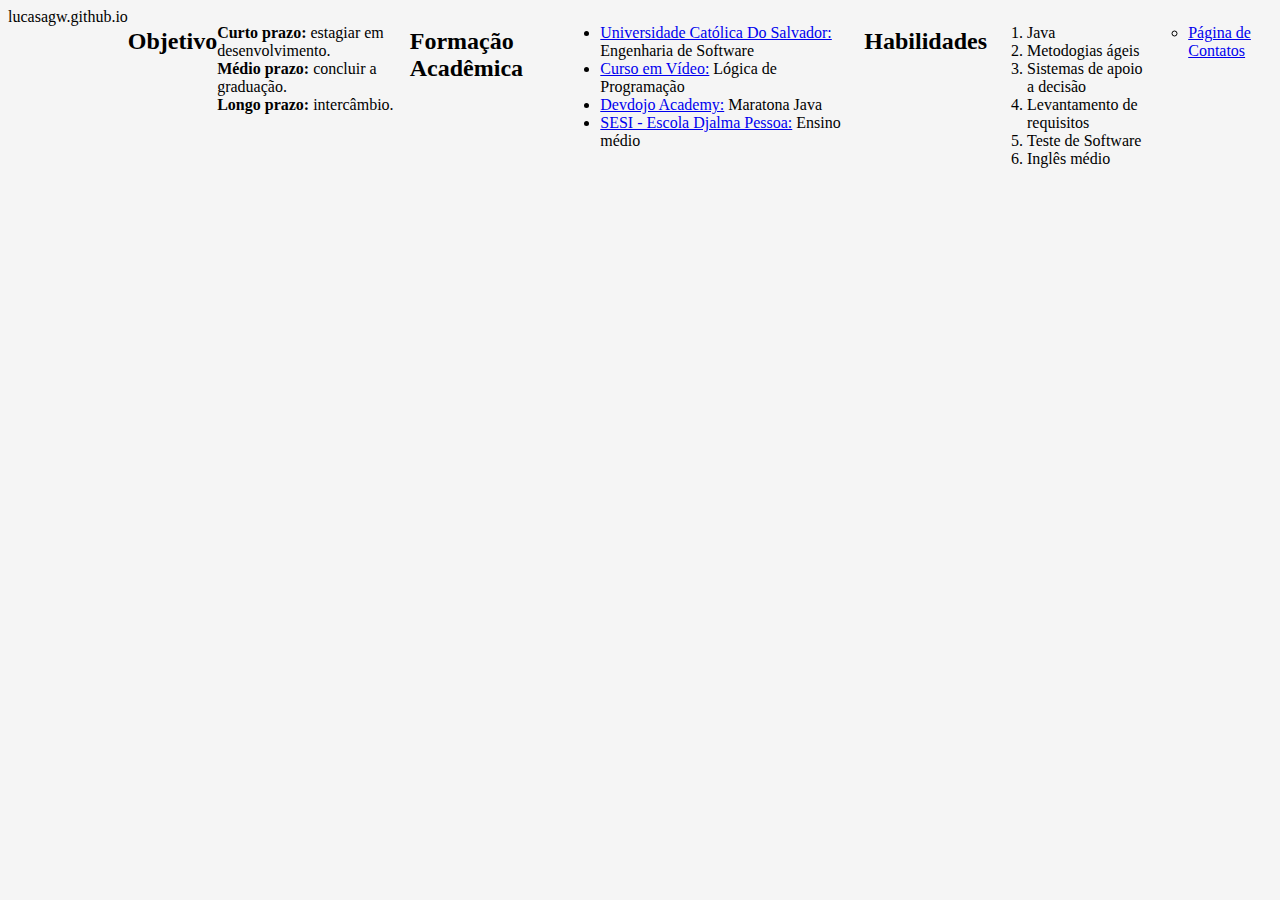
<file: index.html>
<!DOCTYPE html>
<html lang="pt-br">
<head>
    <meta charset="UTF-8">
    <meta http-equiv="X-UA-Compatible" content="IE=edge">
    <meta name="viewport" content="width=device-width, initial-scale=1.0">
    <title>lucasagw - Aluno, StartUp, DevJr</title>
    <link rel="shortcut icon" href="favicon.ico" type="image/x-icon">
    <link rel="stylesheet" href="style.css">   
</head>
<body onload="javascript:welcome()>
    <main>
      <h1><a href="https://lucasagw.github.io/">lucasagw.github.io</a></h1>
      <h2>Objetivo</h2>
      <p><strong>Curto prazo:</strong> estagiar em desenvolvimento.<br><strong>Médio prazo:</strong> concluir a graduação.<br><strong>Longo prazo:</strong> intercâmbio.</p>
      <h2>Formação Acadêmica</h2>
      <ul type="disc">
          <li> <a href="https://www.ucsal.br/" target="_blank" rel="next" hreflang="pt-br">Universidade Católica Do Salvador:</a> Engenharia de Software</li>
          <li><a href="https://www.cursoemvideo.com/" target="_blank" rel="next" hreflang="pt-br" >Curso em Vídeo:</a> Lógica de Programação</li>
          <li> <a href="https://devdojo.academy/" target="_blank" rel="next" hreflang="pt-br">Devdojo Academy:</a> Maratona Java</li>
          <li><a href="http://sesi.fieb.org.br/sesiescola/nossas-escolas/salvador-piat%C3%A3/" target="_blank" rel="next" hreflang="pt-br">SESI - Escola Djalma Pessoa:</a> Ensino médio</li>
      </ul>
      <h2>Habilidades</h2>
      <ol type="1">
          <li>Java</li>
          <li>Metodogias ágeis</li>
          <li>Sistemas de apoio a decisão</li>
          <li>Levantamento de requisitos</li>
          <li>Teste de Software</li>
          <li>Inglês médio</li>
      </ol>
      <ul type="circle">
         <li><a href="contatos.html" target="_self" rel="next" hreflang="pt-br">Página de Contatos</a></li>
      </ul>
    </main>
    <script src="index.js"></script>
</body>
</html>
</file>
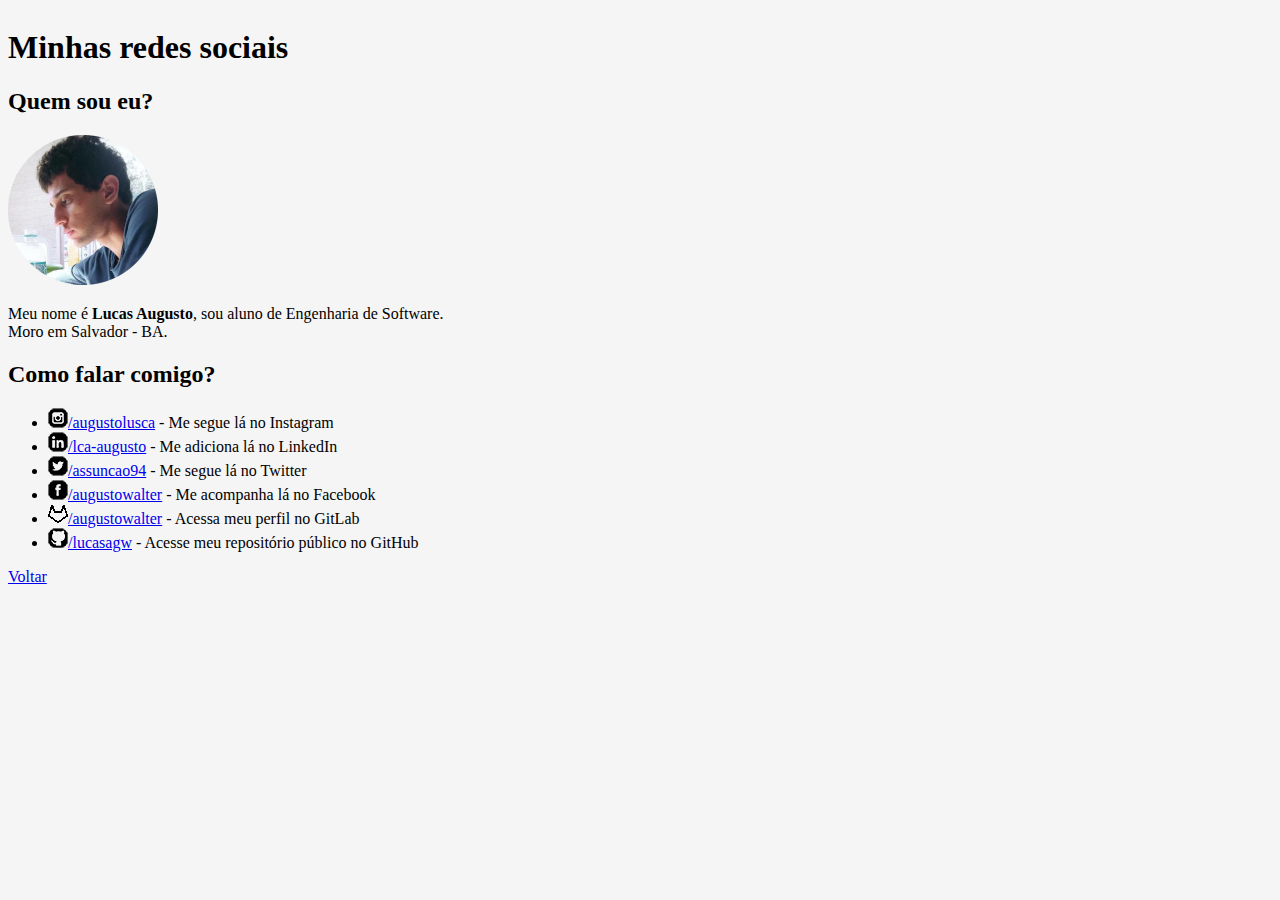
<file: contatos.html>
<!DOCTYPE html>
<html lang="pt-br">
<head>
    <meta charset="UTF-8">
    <meta name="viewport" content="width=device-width, initial-scale=1.0">
    <link rel="shortcut icon" href="../favicon.ico" type="image/x-icon">
    <link rel="stylesheet" href="style.css"> 
    <title>lucasagw - Aluno, StartUp, DevJr</title>
</head>
<body>
  <main>
    <h1>Minhas redes sociais</h1> 
    <h2>Quem sou eu?</h2> 
    <img src="perfil150.png" alt="Foto de perfil">
    <p>Meu nome é <strong>Lucas Augusto</strong>, sou aluno de Engenharia de Software. <br> Moro em Salvador - BA.</p>
    <h2>Como falar comigo?</h2>
    <ul>
      <li><a href="https://www.instagram.com/augustolusca/" target="_blank" rel="external"><img src="icone-instagram.png" alt="ícone Instagram">/augustolusca</a> -  Me segue lá no Instagram</li>
      <li><a href="https://www.linkedin.com/in/lca-augusto/" target="_blank" rel="external"><img src="icone-linkedin.png" alt="ícone Linkedin">/lca-augusto</a> - Me adiciona lá no LinkedIn</li>
      <li><a href="https://twitter.com/Assuncao94" target="_blank" rel="external" ><img src="icone-twitter.png" alt="ícone Twitter">/assuncao94</a> - Me segue lá no Twitter</li>
      <li><a href="https://www.facebook.com/Lucas.AAGW/" target="_blank" rel="external"><img src="icone-facebook.png" alt="ícone Facebook">/augustowalter</a> - Me acompanha lá no Facebook</li>
      <li><a href="https://gitlab.com/AugustoWalter" target="_blank" rel="external"><img src="icone-gitlab.png" alt="ícone GitLab">/augustowalter</a> - Acessa meu perfil no GitLab</li>
      <li><a href="https://github.com/lucasagw">
        <img src="icone-github.png" alt="ícone GitHub">/lucasagw</a> - Acesse meu repositório público no GitHub</li>
    </ul>
    <p><a href="../index.html" target="_self" rel="prev" hreflang="pt-br">Voltar</a></p>
  </main>    
</body>
</html>
</file>
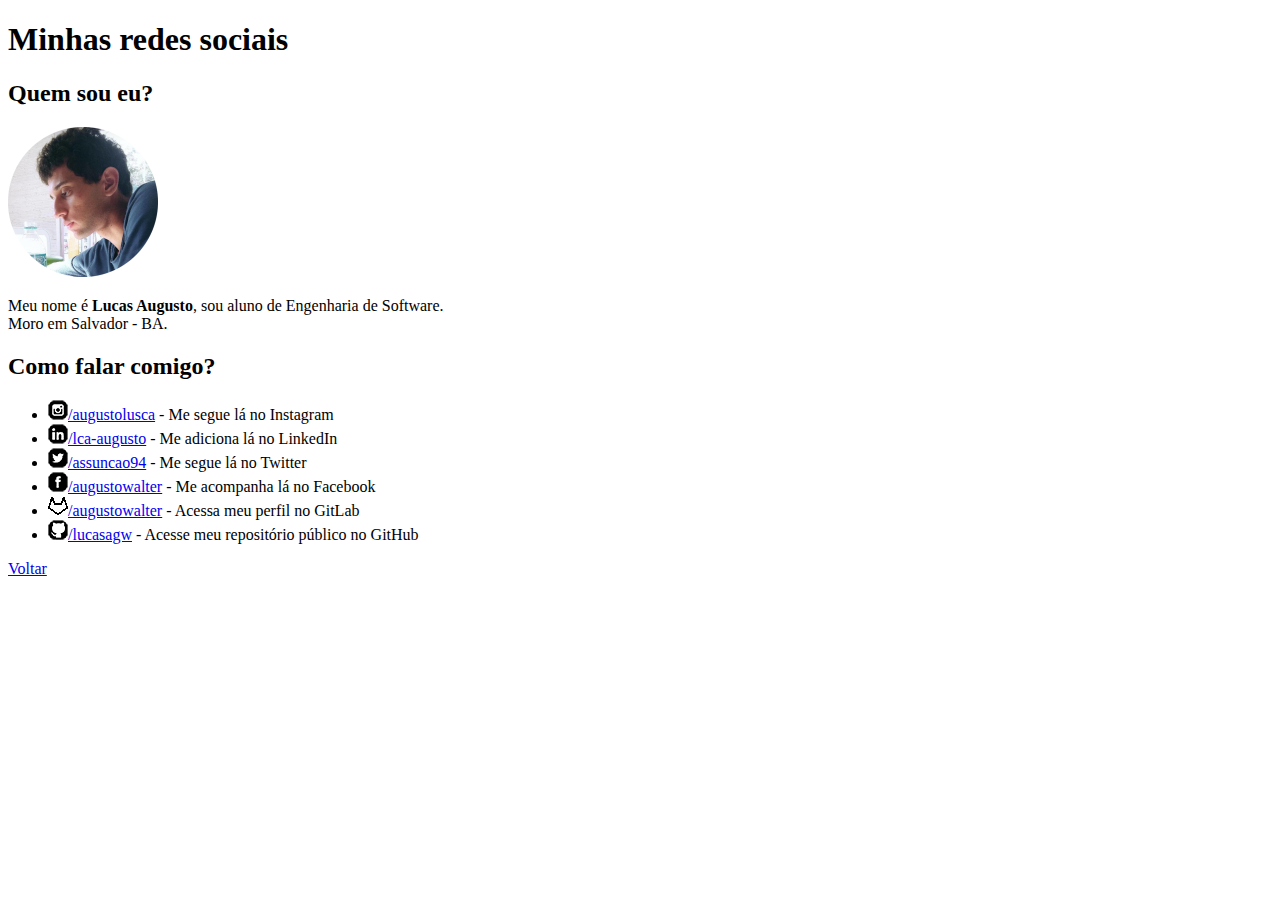
<file: pag02.html>
<!DOCTYPE html>
<html lang="pt-br">
<head>
    <meta charset="UTF-8">
    <meta name="viewport" content="width=device-width, initial-scale=1.0">
    <link rel="shortcut icon" href="../favicon.ico" type="image/x-icon">
    <title>lucasagw - Aluno, StartUp, DevJr</title>

</head>
<body>
  <h1>Minhas redes sociais</h1> 
  <h2>Quem sou eu?</h2> 
  <img src="perfil150.png" alt="Foto de perfil">
  <p>Meu nome é <strong>Lucas Augusto</strong>, sou aluno de Engenharia de Software. <br> Moro em Salvador - BA.</p>
  <h2>Como falar comigo?</h2>
  <ul>
      <li><a href="https://www.instagram.com/augustolusca/" target="_blank" rel="external"><img src="icone-instagram.png" alt="ícone Instagram">/augustolusca</a> -  Me segue lá no Instagram</li>
      <li><a href="https://www.linkedin.com/in/lca-augusto/" target="_blank" rel="external"><img src="icone-linkedin.png" alt="ícone Linkedin">/lca-augusto</a> - Me adiciona lá no LinkedIn</li>
      <li><a href="https://twitter.com/Assuncao94" target="_blank" rel="external" ><img src="icone-twitter.png" alt="ícone Twitter">/assuncao94</a> - Me segue lá no Twitter</li>
      <li><a href="https://www.facebook.com/Lucas.AAGW/" target="_blank" rel="external"><img src="icone-facebook.png" alt="ícone Facebook">/augustowalter</a> - Me acompanha lá no Facebook</li>
      <li><a href="https://gitlab.com/AugustoWalter" target="_blank" rel="external"><img src="icone-gitlab.png" alt="ícone GitLab">/augustowalter</a> - Acessa meu perfil no GitLab</li>
      <li><a href="https://github.com/lucasagw">
        <img src="icone-github.png" alt="ícone GitHub">/lucasagw</a> - Acesse meu repositório público no GitHub</li>
  </ul>
  <p><a href="../index.html" target="_self" rel="prev" hreflang="pt-br">Voltar</a></p>

</body>
</html>
</file>
<file: style.css>
@charset "UTF-8";

body {
  background-color: #f5f5f5;
  display: flex;
}

.sublinhado {
  text-decoration: underline;         
}
</file>
